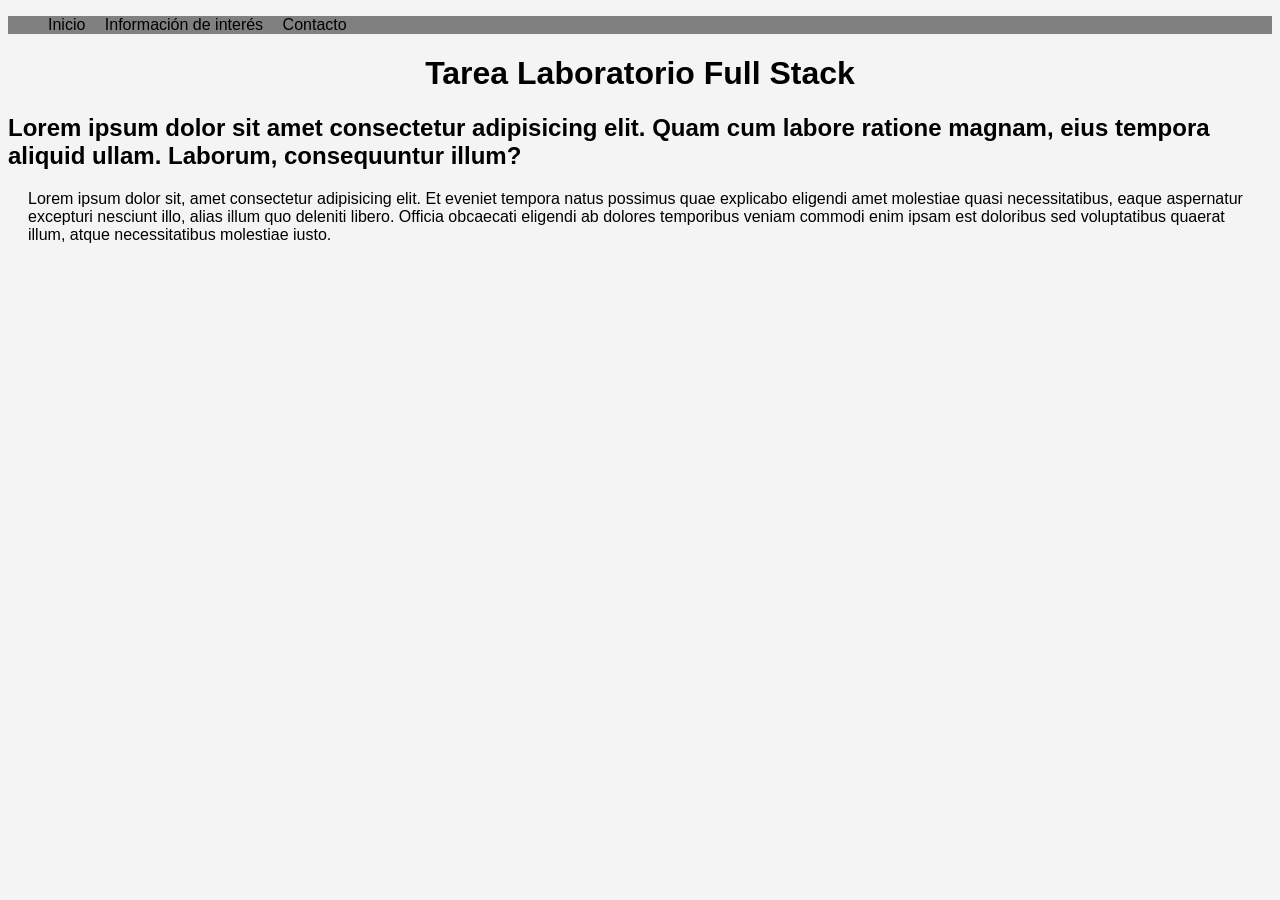
<file: index.html>
<!DOCTYPE html>
<html lang="en">
<head>
    <meta charset="UTF-8">
    <meta name="viewport" content="width=device-width, initial-scale=1.0">
    <title>Document</title>
    <link rel="stylesheet" href="style.css">
</head>
<body>
     <header>
        <nav>
            <ul>
                <li><a href="index.html">Inicio</a></li>
                <li><a href="info.html">Información de interés</a></li>
                <li><a href="contacto.html">Contacto</a></li>
            </ul>
        </nav>
    </header>

    <h1>
        Tarea Laboratorio Full Stack
    </h1>
    <h2>
        Lorem ipsum dolor sit amet consectetur adipisicing elit. Quam cum labore ratione magnam, eius tempora aliquid ullam. Laborum, consequuntur illum?
    </h2>
    <p>
        Lorem ipsum dolor sit, amet consectetur adipisicing elit. Et eveniet tempora natus possimus quae explicabo eligendi amet molestiae quasi necessitatibus, eaque aspernatur excepturi nesciunt illo, alias illum quo deleniti libero. Officia obcaecati eligendi ab dolores temporibus veniam commodi enim ipsam est doloribus sed voluptatibus quaerat illum, atque necessitatibus molestiae iusto.
    </p>
</body>
</html>
<!-- prueba github pages -->
</file>
<file: style.css>
body {
    font-family: Arial;
    background-color: #f4f4f4;
}

header {
    background-color: gray;
}

nav ul {
    list-style: none;
}

nav ul li {
    display: inline;
    margin-right: 15px;
}

nav ul li a {
    text-decoration: none;
    color: black;
}

h1 {
    text-align: center;
}

p {
    margin: 20px;
}
</file>
